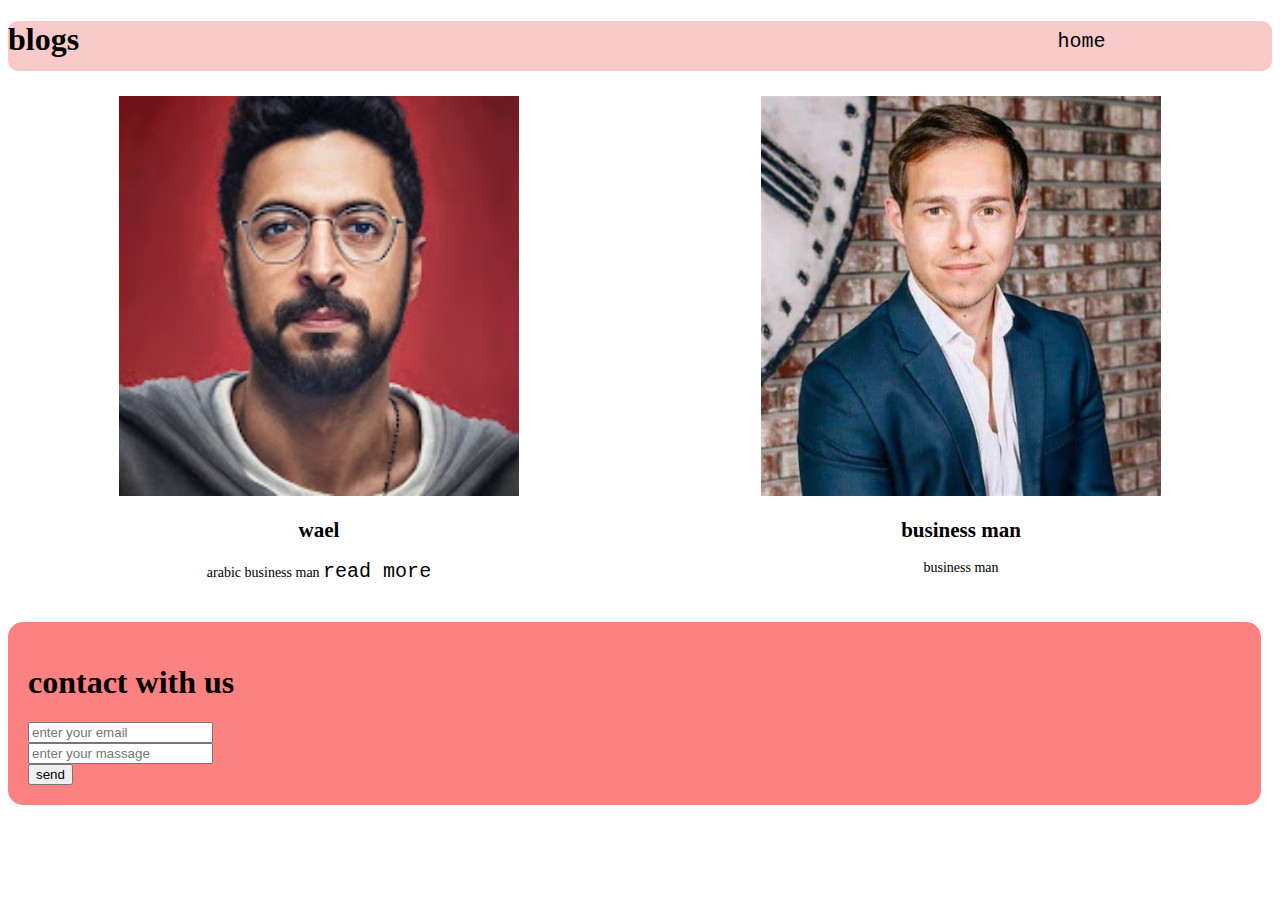
<file: src/index.html>
<!DOCTYPE html>
<html lang="en">
<head>
    <meta charset="UTF-8">
    <meta name="viewport" content="width=device-width, initial-scale=1.0">
    <title>blogs</title>
    <link rel="stylesheet" href="../src\assets\css\style.css">
    <link rel="stylesheet" href="../src\assets\css\home.css">
</head>
<body>
    <div class="nav">
        <h1 >blogs</h1>
      <nav>
         <a href="" >home</a>
    </nav>
    </div>
    <div class="grid">
    <div class="blogs">
        <img class="wael" src="../src\assets\images\channels4_profile.jpg" alt="">
        <h2>wael </h2>
        <p>arabic business man <a href="/src\blog-posts\post1.html">read more</a></p>
    </div>
    <div class="blogs">
        <img class="socond" src="../src\assets\images\OIPg.jfif" alt="">
        <h2>business man </h2>
        <p> business man</p>
    </div>
</div>
<footer > <h1 class="contact">contact with us</h1> 
    <input class="massage" type="email" placeholder="enter your email" required><br>
    <input class="massage" type="text" placeholder="enter your massage" required><br>
    <button class="send">send</button><br>
    </footer>
</body>
</html>
</file>
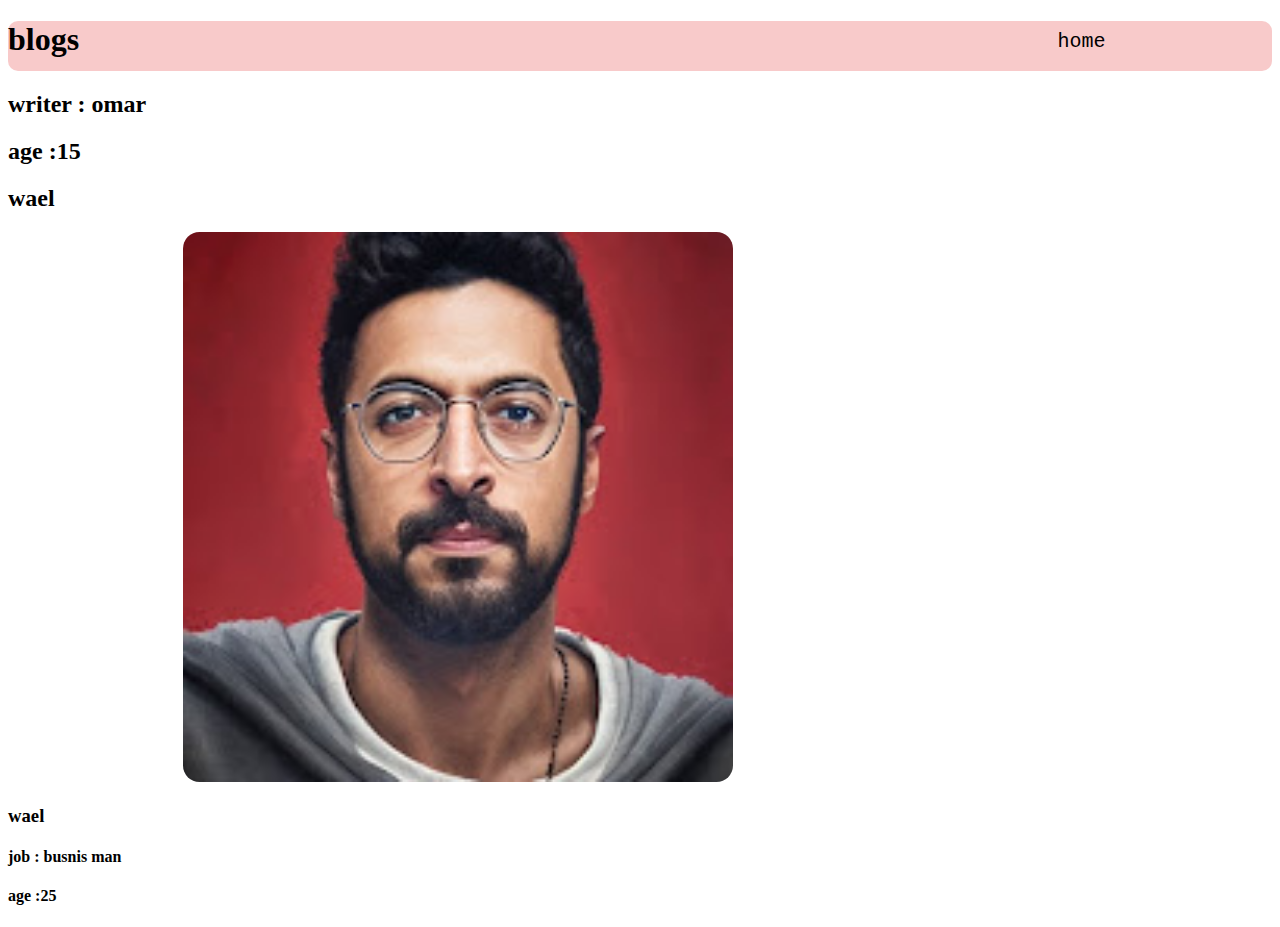
<file: src/blog-posts/post1.html>
<!DOCTYPE html>
<html lang="en">
<head>
    <meta charset="UTF-8">
    <meta name="viewport" content="width=device-width, initial-scale=1.0">
    <title>blog</title>
    <link rel="stylesheet" href="/src\assets\css\post.css">
</head>
<body>
    <div class="nav">
        <h1 >blogs</h1>
      <nav>
         <a href="" >home</a>
    </nav>
    </div>
    <h2>writer : omar</h2>
    <h2>age :15</h2>
    <h2>wael</h2>
    <img src="/src\assets\images\channels4_profile.jpg" alt="">
    <h3>wael </h3>
    <h4>job : busnis man</h4>
    <h4>age :25 </h4>
</body>
</html>
</file>
